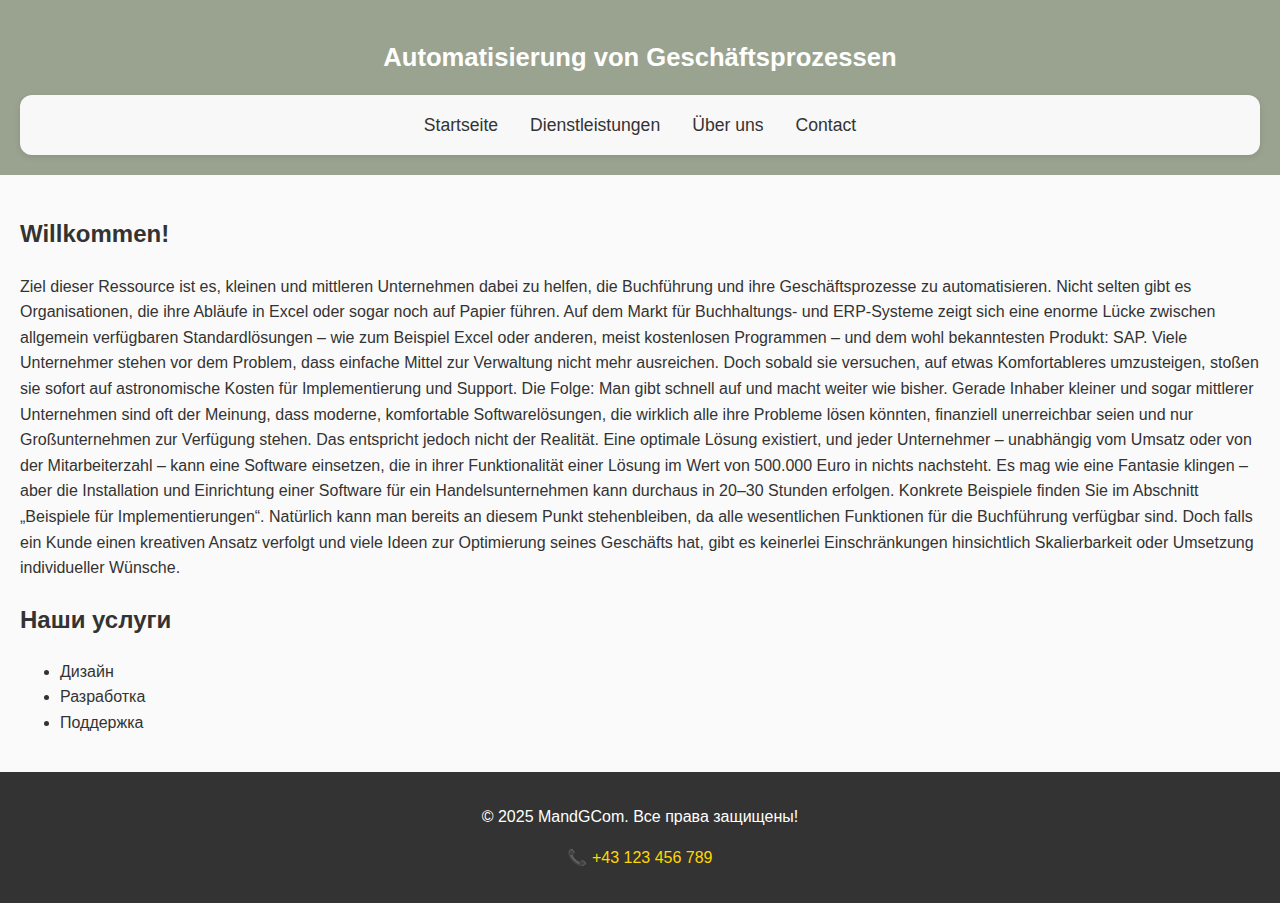
<file: index.html>
<!DOCTYPE html>
<html lang="en">
<head>
    <meta charset="UTF-8">
    <meta name="viewport" content="width=device-width, initial-scale=1.0">
    <title>MandG</title>
    <link rel="stylesheet" href="css/style.css">
</head>
<body>
    <header>
        <h1>Automatisierung von Geschäftsprozessen</h1>
        <nav>
            <a href="index.html">Startseite</a>
            <a href="Services/">Dienstleistungen</a>
            <a href="about/">Über uns</a>
            <a href="contact/">Contact</a>
        </nav>
    </header>

    <main>
        <section>
            <h2>Willkommen!</h2>
            <p>Ziel dieser Ressource ist es, kleinen und mittleren Unternehmen dabei zu helfen, die Buchführung und ihre Geschäftsprozesse zu automatisieren.
Nicht selten gibt es Organisationen, die ihre Abläufe in Excel oder sogar noch auf Papier führen. Auf dem Markt für Buchhaltungs- und ERP-Systeme zeigt sich eine enorme Lücke zwischen allgemein verfügbaren Standardlösungen – wie zum Beispiel Excel oder anderen, meist kostenlosen Programmen – und dem wohl bekanntesten Produkt: SAP.

Viele Unternehmer stehen vor dem Problem, dass einfache Mittel zur Verwaltung nicht mehr ausreichen. Doch sobald sie versuchen, auf etwas Komfortableres umzusteigen, stoßen sie sofort auf astronomische Kosten für Implementierung und Support. Die Folge: Man gibt schnell auf und macht weiter wie bisher.

Gerade Inhaber kleiner und sogar mittlerer Unternehmen sind oft der Meinung, dass moderne, komfortable Softwarelösungen, die wirklich alle ihre Probleme lösen könnten, finanziell unerreichbar seien und nur Großunternehmen zur Verfügung stehen. Das entspricht jedoch nicht der Realität.
Eine optimale Lösung existiert, und jeder Unternehmer – unabhängig vom Umsatz oder von der Mitarbeiterzahl – kann eine Software einsetzen, die in ihrer Funktionalität einer Lösung im Wert von 500.000 Euro in nichts nachsteht.

Es mag wie eine Fantasie klingen – aber die Installation und Einrichtung einer Software für ein Handelsunternehmen kann durchaus in 20–30 Stunden erfolgen. Konkrete Beispiele finden Sie im Abschnitt „Beispiele für Implementierungen“.

Natürlich kann man bereits an diesem Punkt stehenbleiben, da alle wesentlichen Funktionen für die Buchführung verfügbar sind. Doch falls ein Kunde einen kreativen Ansatz verfolgt und viele Ideen zur Optimierung seines Geschäfts hat, gibt es keinerlei Einschränkungen hinsichtlich Skalierbarkeit oder Umsetzung individueller Wünsche.</p>
        </section>

        <section>
            <h2>Наши услуги</h2>
            <ul>
                <li>Дизайн</li>
                <li>Разработка</li>
                <li>Поддержка</li>
            </ul>
        </section>
    </main>

    <footer>
        <p>© 2025 MandGCom. Все права защищены!</p>
        <p>📞 <a href="tel:+43123456789">+43 123 456 789</a></p>
    </footer>
</body>

</html>
</file>
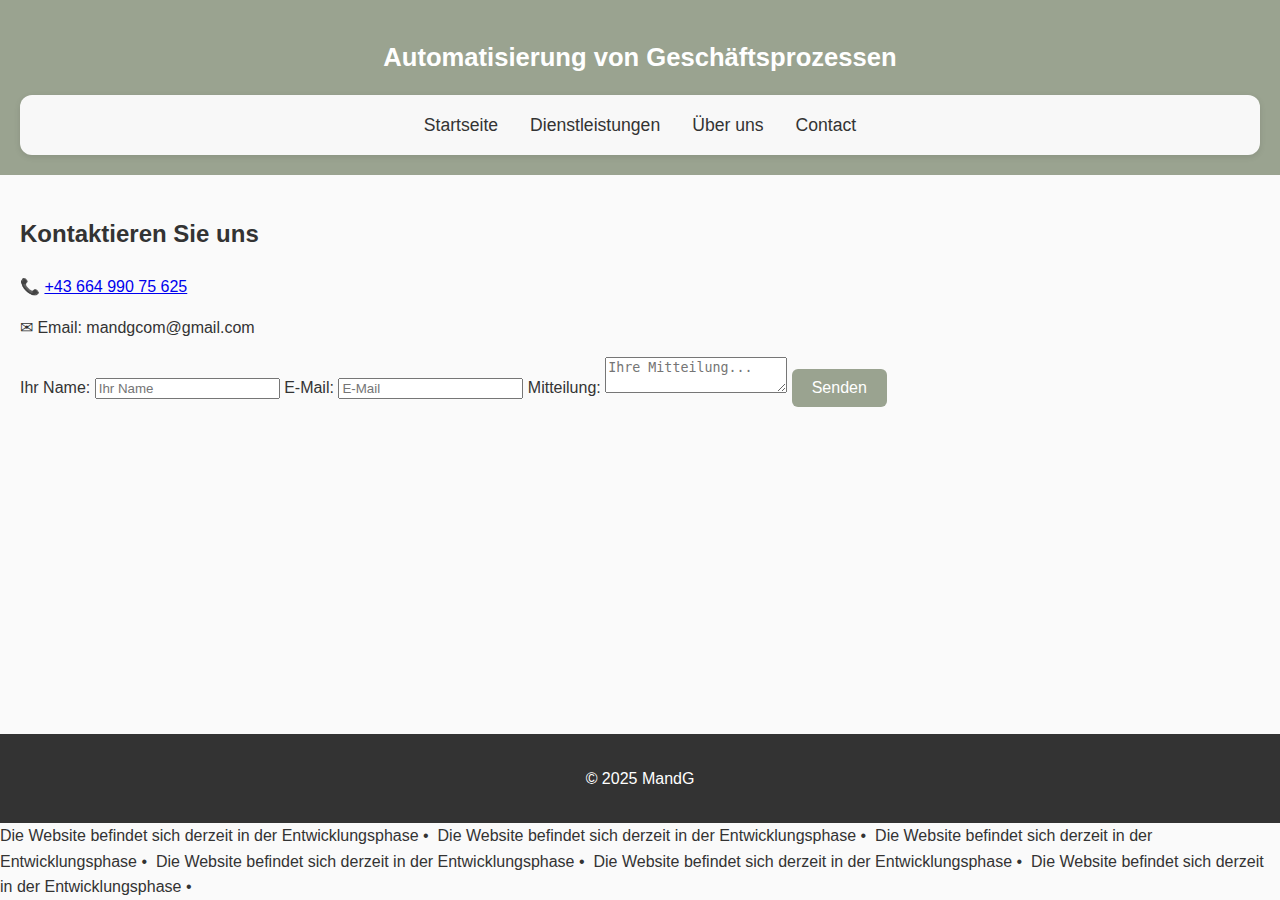
<file: contact/index.html>
<!DOCTYPE html>
<html lang="en">
<head>
    <meta charset="UTF-8">
    <meta name="viewport" content="width=device-width, initial-scale=1.0">
    <title>Kontakte - MandG</title>
    <link rel="icon" type="image/png" href="img/favicon.png">
    <link rel="stylesheet" href="../css/style.css">
</head>
<body>
    <header>
        <h1>Automatisierung von Geschäftsprozessen</h1>
        <nav>
            <a href="../index.html">Startseite</a>
            <a href="../Services/">Dienstleistungen</a>
            <a href="../about/">Über uns</a>
            <a href="index.html/">Contact</a>
        </nav>
    </header>

    <main>
        <h2>Kontaktieren Sie uns</h2>
        <p>📞 <a href="tel:+43 66499075625">+43 664 990 75 625</a></p>
        <p>✉ Email: mandgcom@gmail.com</p>
      
        <form action="https://formsubmit.co/mandgcom@gmail.com" method="POST" class="contact-form">
            <!-- Скрытые настройки -->
            <input type="hidden" name="_subject" value="Neue Nachricht von der Website MandG">
            <input type="hidden" name="_next" value="https://mandgcom.at/contact/danke.html">
            <input type="hidden" name="_captcha" value="false">

        <label>
            Ihr Name:
            <input type="text" name="name" placeholder="Ihr Name" required>
        </label>
        <label> 
            E-Mail:
            <input type="email" name="email" placeholder="E-Mail" required>
        </label>
        <label>
            Mitteilung:
            <textarea name="message" placeholder="Ihre Mitteilung..." required></textarea>
        </label>
        <button type="submit">Senden</button>
    </form>
        
    </main>

    <footer>
        <p>© 2025 MandG</p>
    </footer>
</body>

<div class="marquee" aria-live="polite">
    <div class="marquee__inner">
        <span>Die Website befindet sich derzeit in der Entwicklungsphase&nbsp;•&nbsp;</span>
        <span>Die Website befindet sich derzeit in der Entwicklungsphase&nbsp;•&nbsp;</span>
        <span>Die Website befindet sich derzeit in der Entwicklungsphase&nbsp;•&nbsp;</span>
        <span>Die Website befindet sich derzeit in der Entwicklungsphase&nbsp;•&nbsp;</span>
        <span>Die Website befindet sich derzeit in der Entwicklungsphase&nbsp;•&nbsp;</span>
        <span>Die Website befindet sich derzeit in der Entwicklungsphase&nbsp;•&nbsp;</span>
    </div>
</div>
    
</html>
</file>
<file: css/style.css>
body {
    font-family: "Segoe UI", Arial, sans-serif;
    margin: 0;
    padding: 0;
    line-height: 1.6;
    background: #fafafa;
    color: #333;

    display: flex;              /* 👈 добавлено */
    flex-direction: column;     /* 👈 добавлено */
    min-height: 100vh;          /* 👈 добавлено */
}

/* Контейнер для выравнивания содержимого */
.container {
    width: 90%;
    max-width: 1200px;
    margin: auto;
}

header {
    background: #9AA390;
    padding: 20px;
    text-align: center;
    color: #fff;
    font-size: 0.8rem;
    font-weight: bold;
}

/* Меню */
nav {
    display: flex;
    justify-content: center;
    gap: 2rem;
    background: #f8f8f8;
    padding: 1rem 2rem;
    border-radius: 12px;
    box-shadow: 0 2px 6px rgba(0,0,0,0.1);
}

nav a {
    text-decoration: none;
    font-size: 1.1rem;
    color: #333;
    font-weight: 500;
    position: relative;
    transition: color 0.3s ease;
}

nav a::after {
    content: "";
    position: absolute;
    width: 0%;
    height: 2px;
    bottom: -4px;
    left: 0;
    background-color: #4caf50;
    transition: width 0.3s ease;
    border-radius: 2px;
}

nav a:hover {
    color: #4caf50;
}

nav a:hover::after {
    width: 100%;
}

main {
    padding: 20px;
    flex: 1;   /* 👈 добавлено: занимает всё свободное место */
}

/* Кнопки */
button {
    background: #9AA390;
    border: none;
    padding: 10px 20px;
    cursor: pointer;
    border-radius: 6px;
    color: #fff;
    font-size: 1rem;
    transition: background 0.3s ease;
}

button:hover {
    background: #7e8a72;
}

/* Футер */
footer {
    background: #333;
    color: #fff;
    text-align: center;
    padding: 1rem;
    margin-top: auto;
}

footer a {
    color: #ffd700;
    text-decoration: none;
}

/* 📱 Адаптивность */
@media (max-width: 768px) {
    nav {
        flex-direction: column;
        gap: 1rem;
        padding: 1rem;
    }

    nav a {
        font-size: 1rem;
    }

    header {
        font-size: 1.2rem;
    }
}
</file>
